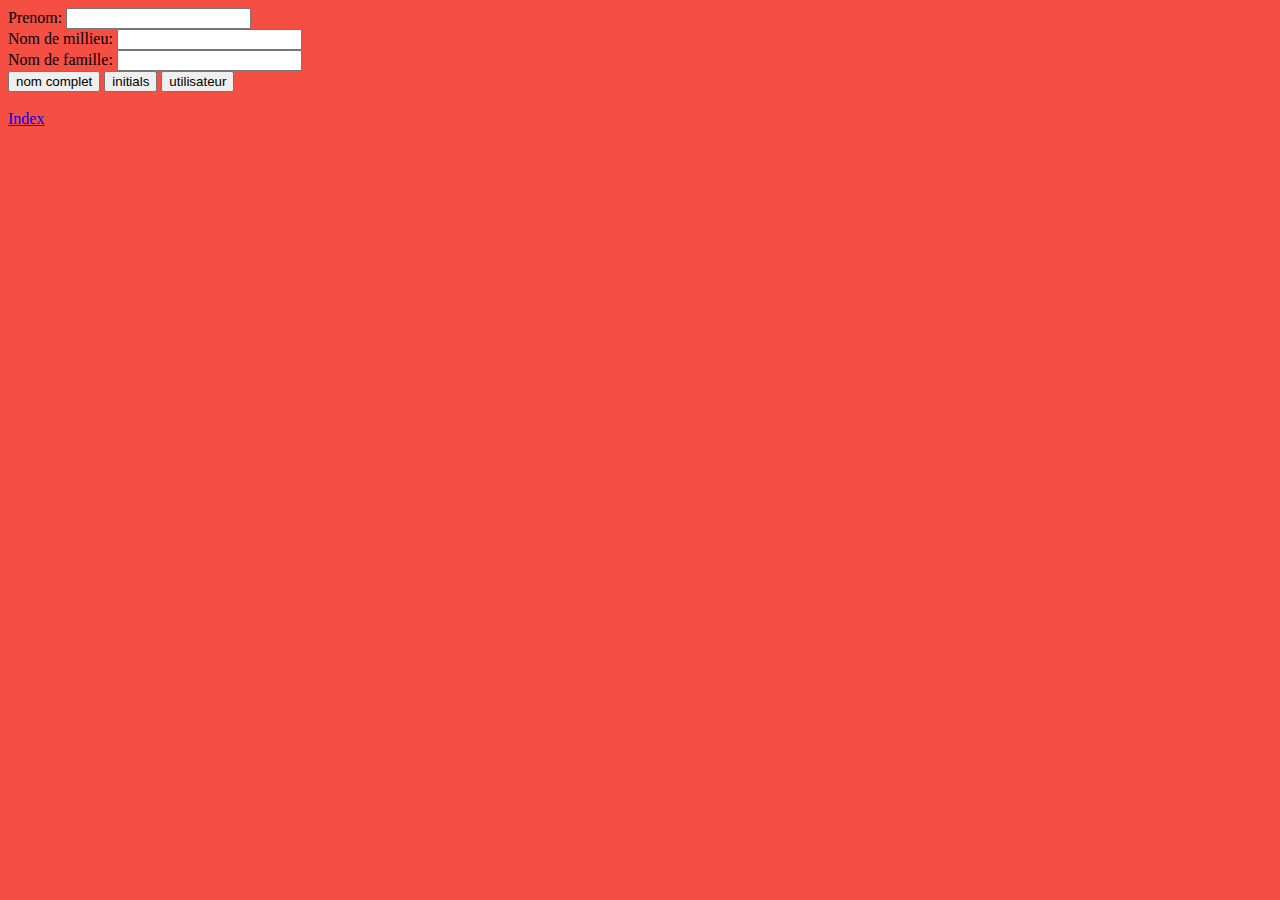
<file: forms.html>
<!DOCTYPE html>
<html>
  <head></head>
  <body>
    <!-- formulair d'inscription -->
    <head>
 <style>
       body {
          background-color: rgb(245,78,66);
          }
      </style>
      </head>
    
    <form id="formEntree">
      <label for="prenomId">Prenom:</label>
      <input type="text" id="prenomId"><br>
      <label for="nommillieuId">Nom de millieu:</label>
      <input type="text" id="nommillieuId"><br>
      <label for="nomFamilleId">Nom de famille:</label>
      <input type="text" id="nomFamilleId"><br>
    </form>

    <form id="formAffichier">
      <!--<input type="button" value="prenom" onclick="affichePrenom()">-->
      <!--<input type="button" value="nom millieu" onclick="afficheMillieu()">-->
      <!--<input type="button" value="nom famille" onclick="afficheFamille()">-->
      <input type="button" value="nom complet" onclick="affiche('nc')">
      <input type="button" value="initials" onclick="affiche('ini')">
      <input type="button" value="utilisateur" onclick="affiche('user')">
    </form>

    <script src="scripts/forms.js"></script>
     <br><a href="index.html">Index</a></br>
  </body>
</html>
</file>
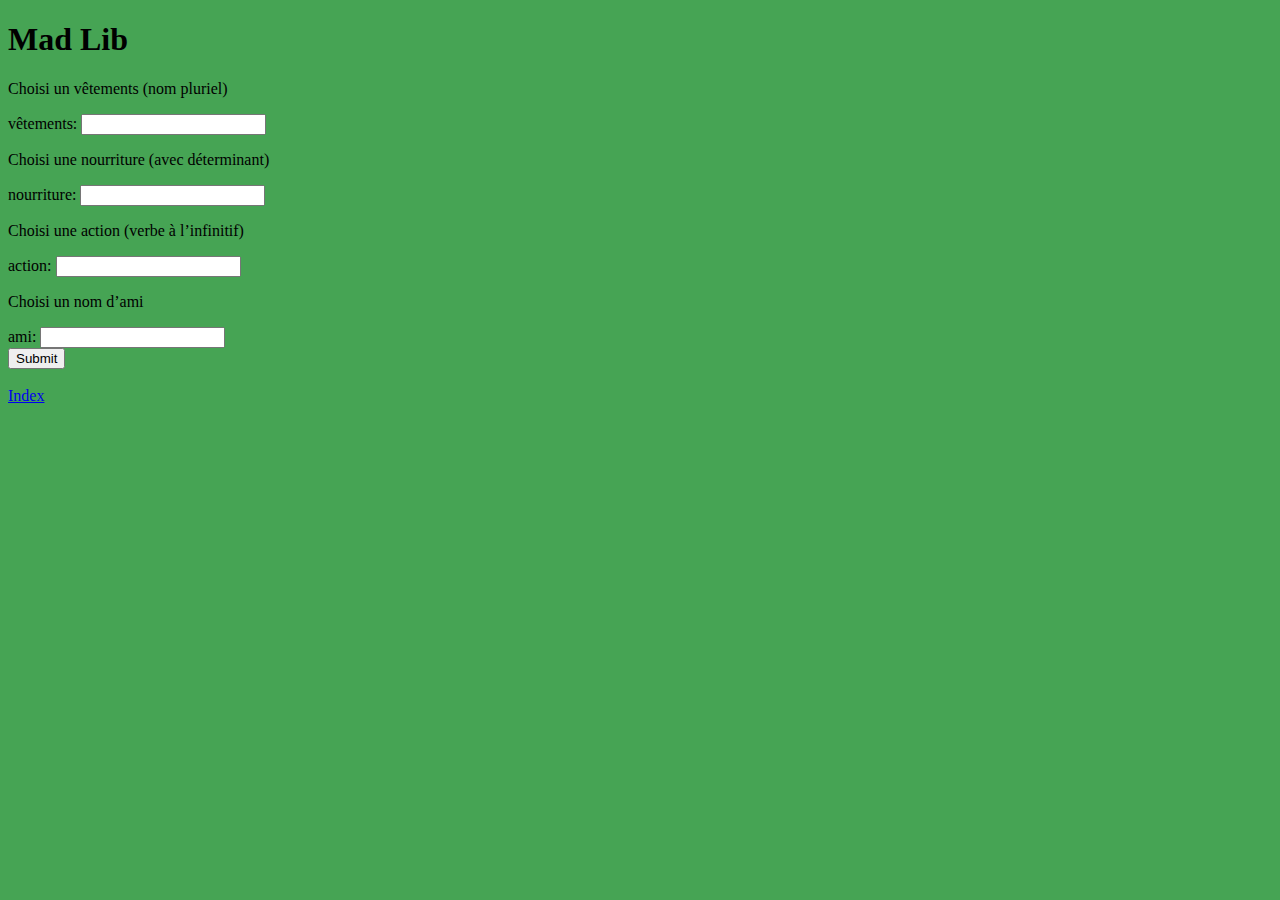
<file: madLibs.html>
<!DOCTYPE html>
<html>
  <head></head>
  <body>
    <head>
 <style>
       body {
          background-color: rgb(70,164,84);
          }
      </style>
      </head>

    <h1>Mad Lib</h1>

    <form>
 <p>Choisi un vêtements (nom pluriel) </p>
  <label for="vetements">vêtements:</label>
  <input type="text" id="vetements" name="vetements">
     <p>Choisi une nourriture (avec déterminant) </p>
  <label for="nourriture">nourriture:</label>
  <input type="text" id="nourriture" name="nouriture">
    <p>Choisi une action (verbe à l’infinitif) </p>
  <label for="action">action:</label>
  <input type="text" id="action" name="action">
 <p>Choisi un nom d’ami </p>
  <label for="ami">ami:</label>
  <input type="text" id="ami" name="ami"> <br>
      <button onclick="madLib();">Submit</button>
      </form>
    

    <script src="./scripts/madLibs.js"></script>
     <br><a href="index.html">Index</a></br>
  </body>
</html>
</file>
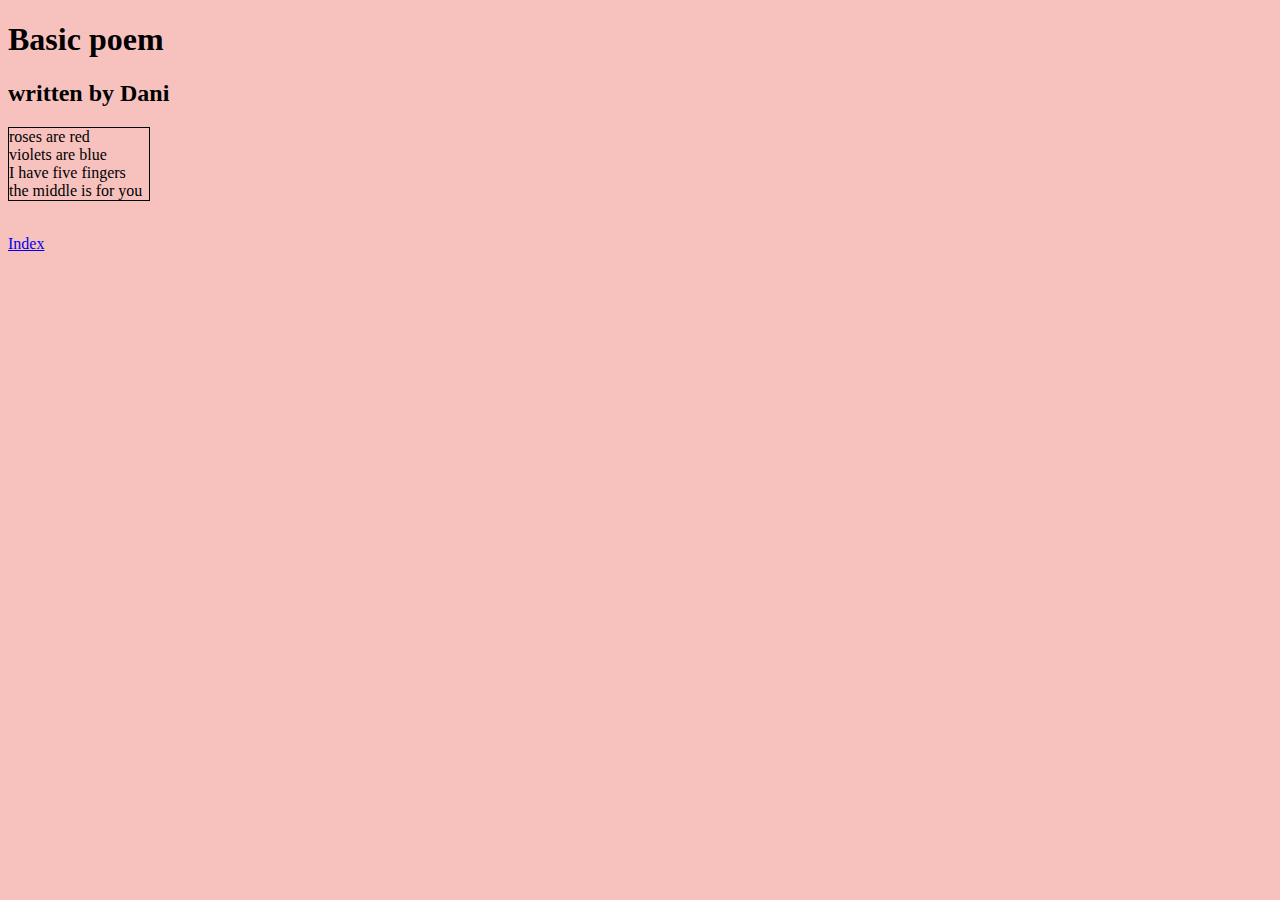
<file: poem.html>
﻿<!DOCTYPE HTML>
<html>
    <head>
        <title>Basic poem</title>
        <meta charset="utf-8">
       <style>
  body {
          background-color: rgb(247,194,190);
        }
         p.test1 {
  width: 140px; 
  border: 1px solid #000000;
  word-break: keep-all;
        
         h1 {
          color:rgb(190,255,255);
        }
      </style>
    </head>
    <body> 
    <h1>Basic poem</h1>
    <h2>written by Dani</h2>
    <p class= "test1">roses are red <br>
        violets are blue <br>
        I have five fingers <br>
        the middle is for you</p>

      <br><a href="index.html">Index</a></br>
    </p>
    </body>
</html>
</file>
